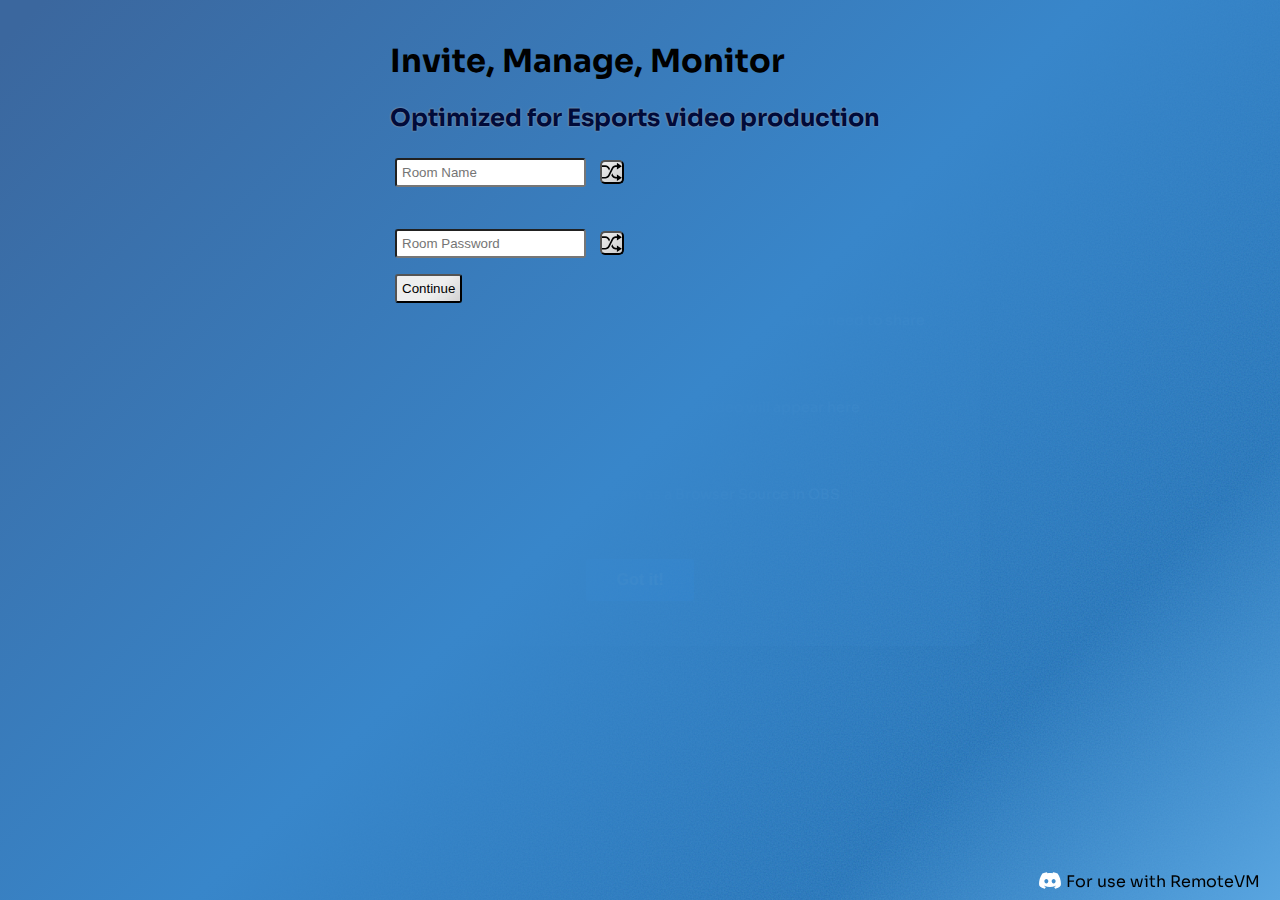
<file: index.html>
<html>
<head>
	<title>Cam.RemoteVm.ir</title>
	<meta name="viewport" content="width=device-width, initial-scale=1.0, maximum-scale=1.0, user-scalable=no" />
	<meta content="text/html;charset=utf-8" http-equiv="Content-Type" />
	<link rel="stylesheet" href="./versus.css" >
	<link rel="shortcut icon" href="data:image/x-icon;," type="image/x-icon" />
	<link rel="icon" type="image/png" sizes="32x32" href="./media/favicon-32x32.png" />
	<link rel="icon" type="image/png" sizes="16x16" href="./media/favicon-16x16.png" />
	<link rel="icon" href="./media/favicon.ico" />
	<link rel="preconnect" href="https://fonts.googleapis.com">
	<link rel="preconnect" href="https://fonts.gstatic.com" crossorigin>
	<link href="https://fonts.googleapis.com/css2?family=Sora:wght@200;400;700&display=swap" rel="stylesheet">
</head>
<body>
	<div id="container">
		<header style="align-items: center;display:flex;">
			<span style="margin-right: 17px;">
				<div class="roomname" id="roomtitle">ROOMNAME HERE</div>
				<div><div id="streamsConnected">0</div> connections</div>
			</span>
			<span>
				<span><button class="menuButtons" onclick="copyFunction(this.value, event);" id="inviteLink" value="test"><img src="data:image/svg+xml,%0A%3Csvg xmlns='http://www.w3.org/2000/svg' viewBox='0 0 32 32'%3E%3Cpath d='M 15 3 C 13.742188 3 12.847656 3.890625 12.40625 5 L 5 5 L 5 28 L 13 28 L 13 30 L 27 30 L 27 14 L 25 14 L 25 5 L 17.59375 5 C 17.152344 3.890625 16.257813 3 15 3 Z M 15 5 C 15.554688 5 16 5.445313 16 6 L 16 7 L 19 7 L 19 9 L 11 9 L 11 7 L 14 7 L 14 6 C 14 5.445313 14.445313 5 15 5 Z M 7 7 L 9 7 L 9 11 L 21 11 L 21 7 L 23 7 L 23 14 L 13 14 L 13 26 L 7 26 Z M 15 16 L 25 16 L 25 28 L 15 28 Z'/%3E%3C/svg%3E" class="icon"> Copy Invite Link</button></span>
				<span><button class="hidden menuButtons" onclick="copyFunction(password, event);"  id="passwordCopy">Copy Password 📋</button></span>
				<span><button class=" menuButtons" onclick="getStreamModal();">Add a Stream Manually</button></span>
				
			</span>
		</header>
		<div id="mainContainer">
			<div id="onboardingMessage" class="onboarding-container">
				<div class="onboarding-content">
					<h2>Welcome to cam.RemoteVm.ir!</h2>
					<p>cam.remotevm helps you manage esports streams with RemoteVM</p>
					<br>
					<div class="onboarding-steps">
						<div class="step-item">
							<span class="step-number">1</span>
							<div class="step-text">
								<strong>Share the invite link</strong>
								<p>Click "Copy Invite Link" above and send it to participants who need to share their screen</p>
							</div>
						</div>
						<div class="step-item">
							<span class="step-number">2</span>
							<div class="step-text">
								<strong>Participants join</strong>
								<p>When they join and share their screen, their video will appear here automatically</p>
							</div>
						</div>
						<div class="step-item">
							<span class="step-number">3</span>
							<div class="step-text">
								<strong>Add to OBS</strong>
								<p>Use the "View Link" for each stream as a Browser Source in OBS</p>
							</div>
						</div>
					</div>
					<br>
					<button onclick="dismissOnboarding();" class="dismiss-button">Got it!</button>
				</div>
			</div>
		</div>
		<div id="iframeContainer">
			<div id='canvas' class="hidden">
			</div>
			<div id='sceneSettings' class="hidden2">
				<h2>General Settings</h2>
				<h4>Aspect Ratio</h4>
				<input type="checkbox" class="aspectbutton" onchange="changeAspectRatio(16/9.0, this);">16:9
				<input type="checkbox" class="aspectbutton" onchange="changeAspectRatio(9.0/16, this);">9:16
				<input type="checkbox" class="aspectbutton" onchange="changeAspectRatio(1.0, this);">1:1
				<br /><small><i>This just impacts the aspect ratio of the local preview.</i></small><br />
				
				<h4>Export settings</h4>
				<button onclick="exportSession();">Export all scenes and settings to disk</button><br />
				<h4>Import settings</h4>
				Import scenes and settings from local file:<br /><input type="file" accept=".json" onchange="importSession(event);"/><br /><br />
				<button onclick="modal.style.display = 'none';">Close Settings</button>
			</div>
			<div id='roomSettings' class="hidden2">
				<h2>Room Setup</h2>
				
				<br /><br />
				<button onclick="showSettings();">Close</button>
			</div>
			<div id='inviteOptions' class="hidden">
				<h2>Invite options</h2>
				<h4>Your room name is:  <b class="roomname">ROOMNAME</b></h4>
				<h3>Create new invite</h3>
				<a class="inviteLink" target="_blank">Invite Link</a><i class="inviteLink"></i><br />
				
				<input type="checkbox" /><label>Prompt user for a display name?</label><br />
				<input type="checkbox" /><label>Guest can see other guests? (higher CPU for guest)</label><br />
				<input type="checkbox" /><label>Guest will join muted? (director can remotely unmute)</label><br />
				<i>You can manually customize the invite link further; see the documentation at <a href="about.remotevm.ir" target="_blank">docs.R.V.M</a></i>
				<br /><br />
				<button onclick="modal.style.display = 'none';">Close</button>
			</div>
			<div id='manualStream' class="hidden">
				<h2>Add a stream manually</h2>
				<h4>Your room password must match the password of the stream being requested</h4>
				<label>Enter the stream ID:</label><br /><input type="text" autocorrect="off"  autocapitalize="off" data-id="manualStreamID" /><button onclick="requestStreamManually();" />Add stream</button><br /><br />
				<button onclick="modal.style.display = 'none';">Close</button>
			</div>
			
		</div>
		<div id="chatModuleButton" class="hidden" onclick="toggleChat();" style="user-select: none;position: absolute;top: 10px;right: 10px;cursor: pointer;" title="Show the chat window">💬</div>
		<div id="chatModule" class="hidden">
			<div style="float: right;cursor: pointer;user-select: none;" onclick="toggleChat();" title="Hide the chat window">x</div>
			<div id="chatBody" class="message"> 
				<div class="inMessage" data-translate='welcome-to-vdo-ninja-chat'>
					Welcome to cam.RemoteVm.ir! You can send text messages directly to connected peers from here.
				</div>
			</div>
			<div id="chatSendBar">
				<input id="chatInput" placeholder="Enter chat message to send here" onkeypress="EnterButtonChat(event)" />
				<button onclick="sendChatMessage()" id='send-chat'>Send</button>
			</div>
		</div>
			
	</div>
	<div id="welcomeWindow">
		<div class="center-content">
			<div class="title"><h1 class="main-heading">Invite, Manage, Monitor</h1><h2>Optimized for Esports video production</h2></div>
			
			<div id="lastSavedRoom" class="hidden">
				<br /><br />
				<label for="savedroomname">
					<input name="savedroomname"  autocapitalize="off" autocorrect="off"  id="savedroomname" type="text" disabled placeholder="Room Name" /></label>
				<label for="savedroompassword" id="savedpasswordlabel"><br />
					<input name="savedroompassword"  autocapitalize="off" autocorrect="off"  id="savedroompassword" disabled type="password" placeholder="Room Password"/></label>
				<button onclick="startLastRoom();">Restore last room</button>
				<br>
				<br>
			</div>
			
			<label for="roomname"><input  autocapitalize="off" autocorrect="off"  name="roomname" id="roomname" type="text" placeholder="Room Name" /></label>
			<font class="tooltip">
				<button onclick="randomRoomName();" class="randomPassword"></button><span class="tooltiptext">Generate a random room name</span>
			</font>
			<br />
			<label for="roompassword"><input name="roompassword"  autocapitalize="off" autocorrect="off"  id="roompassword" type="text" placeholder="Room Password"/></label>
			<font class="tooltip">
				<button onclick="randomPassword();" class="randomPassword"></button><span class="tooltiptext">Generate a random password</span>
			</font>
			<br />
			<button onclick="startRoom();">Continue</button>
			
			<br /><br />
			<div class="footer">
				<div>
					<a href="https://live.remotevm.ir" class="discord" target="_blank"></a>
				</div>
				<div style="cursor:pointer;" onclick="window.open('https://live.remotevm.ir);">For use with RemoteVM</div>
			</div>
		</div>
	</div>
	<div id="modal" class="modal">
	  <div class="modal-content">
		<span class="close-btn">&times;</span>
		<div id="modal-content">
			<p>this is the text inside the modal</p>
		</div>
	  </div>
	</div>
	<div id="messagePopup" class="popup-message"></div>
	<div id="graphTemplate" class="container hidden fadein">
		<span class="video" data-action-type="video-container">
			<span class="videoLabel"></span>
		</span>
		<div class='right-side'>
			<span class="streamTitle">
				<button data-sololink="false" title="Copy the view link for this video to your clipboard" onclick="copyFunction(this.dataset.sololink, event);"><img src="data:image/svg+xml,%0A%3Csvg xmlns='http://www.w3.org/2000/svg' viewBox='0 0 32 32'%3E%3Cpath d='M 15 3 C 13.742188 3 12.847656 3.890625 12.40625 5 L 5 5 L 5 28 L 13 28 L 13 30 L 27 30 L 27 14 L 25 14 L 25 5 L 17.59375 5 C 17.152344 3.890625 16.257813 3 15 3 Z M 15 5 C 15.554688 5 16 5.445313 16 6 L 16 7 L 19 7 L 19 9 L 11 9 L 11 7 L 14 7 L 14 6 C 14 5.445313 14.445313 5 15 5 Z M 7 7 L 9 7 L 9 11 L 21 11 L 21 7 L 23 7 L 23 14 L 13 14 L 13 26 L 7 26 Z M 15 16 L 25 16 L 25 28 L 15 28 Z'/%3E%3C/svg%3E" class='icon'> View Link</button>
			</span>
			<span id="tabs">
			</span>
			<span class="graphSection" data-action-type="stats-graphs-bitrate" data-value="0">
				<span class="hidden" data-message="true" data-no-scenes="true"></span>
			</span>
			<span class="graphSection" data-action-type="stats-graphs-details" data-value="0">
				<span class="hidden" data-no-scenes="true"></span>
				<span class="stats-container unselected" data-action-type="stats-graphs-details-container">
					<span class="stats-sub-container" data-scene-name="true">scene</span>
					<span class="stats-sub-container clickable" data-bitrate="true">bitrate (kbps)</span>
					<div class="dropdown hidden bitrate-dropdown" title="Select a bitrate for this remote output">
						<button data-bitrate-option="1000">1000-kbps</button>
						<button data-bitrate-option="2000">2000-kbps</button>
						<button data-bitrate-option="5000">5000-kbps</button>
						<button data-bitrate-option="10000">10,000-kbps</button>
						<button data-bitrate-option="20000">20,000-kbps</button>
						<button data-bitrate-option="custom">custom</button>
					</div>
					<span class="stats-sub-container clickable" data-resolution="true">resolution</span>
					<div class="dropdown hidden resolution-dropdown" title="Select a resolution for this remote output">
						<button data-res-option="360">360p</button>
						<button data-res-option="720">720p</button>
						<button data-res-option="1080">1080p</button>
						<button data-res-option="custom">custom</button>
					</div>
					<span class="stats-sub-container" style="display:none; word-break: break-all;" data-video-codec="true">video codec</span>
					<div class="dropdown hidden bitrate-codec">
					</div>
				</span>
			</span>
		
		</div>
	</div>
	<span class="tab hidden" id="tabTemplate" data-action-type="tab-section"></span>
	<script>
	
	function allowDrop(ev) {
		ev.preventDefault();
	}
	
	(function(w) {
		w.URLSearchParams = w.URLSearchParams || function(searchString) {
			var self = this;
			searchString = searchString.replace("??", "?");
			self.searchString = searchString;
			self.get = function(name) {
				var results = new RegExp('[\?&]' + name + '=([^&#]*)').exec(self.searchString);
				if (results == null) {
					return null;
				} else {
					return decodeURI(results[1]) || 0;
				}
			};
		};

	})(window);
	
	function warnlog(msg){
		console.warn(msg);
	}
	function errorlog(msg){
		console.error(msg);
	}
	function log(msg){
		console.log(msg);
	}
	
	function toggleChat(){
		document.getElementById("chatModule").classList.toggle("fadeout");
		document.getElementById("chatModuleButton").classList.toggle("hidden");
		if (document.getElementById("chatModule").classList.contains("fadeout")){
			document.documentElement.style.setProperty('--chat-width', "0px");
		} else {
			document.documentElement.style.setProperty('--chat-width', "450px");
		}
	}
	
	function dismissOnboarding(){
		document.getElementById("onboardingMessage").style.display = "none";
	}
	
	function checkOnboarding(){
		// Hide onboarding if there are any video connections
		if (streamIDs.length > 0){
			dismissOnboarding();
		}
	}
	
	function sanitizeRoomName(roomid) {
		if (!roomid){
			return false;
		}
		roomid = roomid.trim();
		if (roomid === "") {
			return false;
		} else if (!roomid) {
			return false;
		} else if (roomid=="test") {
			return false;
		}
		var roomid = roomid.replace(/[\W]+/g, "_");
		if (roomid.length > 50) {
			roomid = roomid.substring(0, 50);
		}
		return roomid;
	}
	
	function copyFunction(copyText, evt = false) {
		if (evt){
			if ("buttons" in evt) {
				if (evt.buttons !== 0){return;}
			} else if ("which" in evt){
				if (evt.which !== 0){return;}
			}
			popupMessage(evt);
			evt.preventDefault();
			evt.stopPropagation();
		}

		try {
			copyText.select();
			copyText.setSelectionRange(0, 99999);
			document.execCommand("copy");
		} catch (e) {
			var dummy = document.createElement('input');
			document.body.appendChild(dummy);
			dummy.value = copyText;
			dummy.select();
			document.execCommand('copy');
			document.body.removeChild(dummy);
		}
		return false;
	}
	
	function getById(id){
		var ele = document.getElementById(id);
		if (!ele){
			console.warn(id+" not found.");
			return document.createElement("span");
		} else {
			return ele;
		}
	}
	
	var generateHash = function (str, length=false){
		var buffer = new TextEncoder("utf-8").encode(str);
		return crypto.subtle.digest("SHA-256", buffer).then(
			function (hash) {
				hash = new Uint8Array(hash);
				if (length){
					hash = hash.slice(0, parseInt(parseInt(length)/2));
				}
				hash = toHexString(hash);
				return hash;
			}
		);
	};
	
	function toHexString(byteArray){
		return Array.prototype.map.call(byteArray, function(byte){
			return ('0' + (byte & 0xFF).toString(16)).slice(-2);
		}).join('');
	}
	
	
	function popupMessage(e, message = "Copied to Clipboard") { // right click menu

		var posx = 0;
		var posy = 0;

		if (!e) var e = window.event;

		if (e.pageX || e.pageY) {
			posx = e.pageX;
			posy = e.pageY;
		} else if (e.clientX || e.clientY) {
			posx = e.clientX + document.body.scrollLeft + document.documentElement.scrollLeft;
			posy = e.clientY + document.body.scrollTop + document.documentElement.scrollTop;
		}

		posx += 10;


		var menu = getById("messagePopup");
		menu.innerHTML = "<center>" + message + "</center>";
		var menuState = 0;
		var menuWidth;
		var menuHeight;
		var menuPosition;
		var menuPositionX;
		var menuPositionY;

		var windowWidth;
		var windowHeight;

		if (menuState !== 1) {
			menuState = 1;
			menu.classList.add("context-menu--active");
		}

		menuWidth = menu.offsetWidth + 4;
		menuHeight = menu.offsetHeight + 4;

		windowWidth = window.innerWidth;
		windowHeight = window.innerHeight;

		if ((windowWidth - posx) < menuWidth) {
			menu.style.left = windowWidth - menuWidth + "px";
		} else {
			menu.style.left = posx + "px";
		}

		if ((windowHeight - posy) < menuHeight) {
			menu.style.top = windowHeight - menuHeight + "px";
		} else {
			menu.style.top = posy + "px";
		}

		function toggleMenuOff() {
			if (menuState !== 0) {
				menuState = 0;
				menu.classList.remove("context-menu--active");
			}
		}
		menu.classList.remove("fadeout");
		
		setTimeout(function() {
			menu.classList.add("fadeout");
		}, 500);
		
		setTimeout(function() {
			toggleMenuOff();
		}, 1500);
	}

	var urlEdited = window.location.search.replace(/\?\?/g, "?");
	urlEdited = urlEdited.replace(/\?/g, "&");
	urlEdited = urlEdited.replace(/\&/, "?");

	if (urlEdited !== window.location.search){
		warnlog(window.location.search + " changed to " + urlEdited);
		window.history.pushState({path: urlEdited.toString()}, '', urlEdited.toString());
	}
	var urlParams = new URLSearchParams(urlEdited);
	
	
	
	var viewList = false;
	if (urlParams.has("view") || urlParams.has("v")){
		viewList = urlParams.get("view") || urlParams.get("v") || false;
	}
	if (viewList){
		viewList = viewList.split(",");
	}
	
	var password = false;
	if (urlParams.has("password") || urlParams.has("pw") || urlParams.has("p")){
		password = urlParams.get("password") || urlParams.get("pw") || urlParams.get("p") || false;
		if (password===false){
			password = prompt("Please enter a password") || false;
		}
	}
	
	var additional = "";
	var hash = "";
	if (password){
		password = password.trim();
		password = encodeURIComponent(password);
		additional = "&password="+password;
	}
	
	
	
	var iframe = null;
	
	var aspectRatio = 16/9.0;
	document.documentElement.style.setProperty('--aspect-ratio', aspectRatio);
	
	var roomname = false;
	if (urlParams.has("room") || urlParams.has("dir") || urlParams.has("director") || urlParams.has("r")){
		roomname = urlParams.get("room") || urlParams.get("dir") || urlParams.get("director") || urlParams.get("r");;
		roomname = sanitizeRoomName(roomname);
	}
	var savedLastRoom = getStorage("savedRoom");
	
	if (savedLastRoom){
		if ("roomname" in savedLastRoom && savedLastRoom.roomname!==false){
			document.getElementById("savedroomname").value = savedLastRoom.roomname;
			document.getElementById("lastSavedRoom").classList.remove("hidden");
			if ("roompassword" in savedLastRoom && savedLastRoom.roompassword!==false){
				document.getElementById("savedpasswordlabel").classList.remove("hidden");
				document.getElementById("savedroompassword").value = savedLastRoom.roompassword;
			} else {
				document.getElementById("savedpasswordlabel").classList.add("hidden");
			}
		} 
	}
	function randomPassword(){
		document.getElementById("roompassword").value = generateString(8);
	}
	function randomRoomName(){
		document.getElementById("roomname").value = generateString(6, false);
	}
	
	function startLastRoom(){
		document.getElementById("roomname").value = document.getElementById("savedroomname").value;
		document.getElementById("roompassword").type = "password";
		document.getElementById("roompassword").value = document.getElementById("savedroompassword").value;
		
		if (!viewList){
			viewList = [];
		}
		if (savedLastRoom.viewlist){
			for (var i = 0;i<savedLastRoom.viewlist.length;i++){
				if (viewList.includes(savedLastRoom.viewlist[i])){continue;}
				viewList.push(savedLastRoom.viewlist[i]);
			}
		}
		viewList = viewList.slice(0,40); // I don't want to slam the server; 40 is already a lot
		startRoom();
	}
	
	function startRoom(){
		var pid = document.getElementById("roompassword").value.trim();
		if (pid){
			password = pid;
			password = password.trim();
			password = encodeURIComponent(password);
		}
	
		var rid = document.getElementById("roomname").value.trim();
		if (rid == "test"){
			alert("Please enter a unique room name");
		}
		rid = sanitizeRoomName(rid);
		
		if (!rid){
			rid = generateString(10);
		}
		if (rid){
			if (this){
				this.disabled = true;
				this.onclick = null;
			}
			roomname = rid;
			loadIframe();
			document.getElementById("welcomeWindow").classList.add("fadeout");
			setTimeout(function(){
				document.getElementById("welcomeWindow").classList.add("hidden");
			},500);
			
			document.querySelectorAll(".roomname").forEach(ele=>{
				ele.innerHTML = roomname;
			});
			if (password){
				document.querySelectorAll("#passwordCopy").forEach(ele=>{
					ele.classList.remove("hidden");
				});
			}
			
		} else {
			document.getElementById("roomname").classList.remove("shake");
			setTimeout(function(){document.getElementById("roomname").classList.add("shake");},10);
		}
	}
	
	function errorlog(e,a=null,b=null){
		console.error(e);
	}
	var streamInfo = {};
	var streamIDs = [];
	var slotsNeeded = 1;
	var lastLayout = false;
	var media = {};
	media.tracks = {};
	media.streams = {};

	var colors = [
		"#00AAAA",
		"#FF0000",
		"#0000FF",
		"#AA00AA",
		"#00FF00",
		"#AAAA00",
		"#AACC44",
		"#CCAA44",
		"#CC44AA",
		"#44AACC"
	];
	
	var savedSession = getStorage("savedSession");
	if (savedSession){
		savedSession = JSON.parse(savedSession);
	} else {
		savedSession = {};
	}
	
	
	document.body.addEventListener("click",function(event){
		if (event.target.classList.contains("clickable")){
			return;
		}
		if (event.target.classList.contains("dropdown")){
			return;
		}
		if (event.target.tagName == "BUTTON"){
			return;
		}
		
		document.querySelectorAll(".dropdown").forEach(ele=>{
			ele.classList.add("hidden");
		})
	});
	
	var pathname = window.location.pathname.split('/');
	pathname.pop();
	pathname = pathname.join("/");
	
	function exportSession() {
		var content = JSON.stringify(savedSession);
		var fileName = roomname + ".json";
		var a = document.createElement("a");
		var file = new Blob([content], {type: 'text/plain'});
		a.href = URL.createObjectURL(file);
		a.download = fileName;
		a.click();
	}
	
	function importSession(event){
		
		var reader = new FileReader();
		reader.onload = function(event){
			try {
				var obj = JSON.parse(event.target.result);
			} catch(e){
				alert("File is not a valid JSON file");
				return;
			}
		};
		reader.readAsText(event.target.files[0]);
	 
	}
	
	var getChromeVersion = navigator.userAgent.match(/Chrom(e|ium)\/([0-9]+)\./);
	getChromeVersion = getChromeVersion ? parseInt(getChromeVersion[2], 10) : false;
	if (!getChromeVersion || getChromeVersion<100){
		alert("Notice: A recent version of Chrome or chromium-based browser is required to use this app");
	}
	
	
	function generateString(LLL = 7, usewords=true){
		var text = "";
		var words = ["the","of","to","and","a","in","is","it","you","that","he","was","for","on","are","with","as","I","his","they","be","at","one","have","this","from","or","had","by","word","but","what","some","we","can","out","other","were","all","there","when","up","use","your","how","said","an","each","she","which","do","their","time","if","will","way","about","many","then","them","write","would","like","so","these","her","long","make","thing","see","him","two","has","look","more","day","could","go","come","did","number","sound","no","most","people","my","over","know","water","than","call","first","who","may","down","side","been","now","find","any","new","work","part","take","get","place","made","live","where","after","back","little","only","round","man","year","came","show","every","good","me","give","our","under","name","very","through","just","form","sentence","great","think","say","help","low","line","differ","turn","cause","much","mean","before","move","right","boy","old","too","same","tell","does","set","three","want","air","well","also","play","small","end","put","home","read","hand","port","large","spell","add","even","land","here","must","big","high","such","follow","act","why","ask","men","change","went","light","kind","off","need","house","picture","try","us","again","animal","point","mother","world","near","build","self","earth","father","head","stand","own","page","should","country","found","answer","school","grow","study","still","learn","plant","cover","food","sun","four","between","state","keep","eye","never","last","let","thought","city","tree","cross","farm","hard","start","might","story","saw","far","sea","draw","left","late","run","don't","while","press","close","night","real","life","few","north","open","seem","together","next","white","children","begin","got","walk","example","ease","paper","group","always","music","those","both","mark","often","letter","until","mile","river","car","feet","care","second","book","carry","took","science","eat","room","friend","began","idea","fish","mountain","stop","once","base","hear","horse","cut","sure","watch","color","face","wood","main","enough","plain","girl","usual","young","ready","above","ever","red","list","though","feel","talk","bird","soon","body","dog","family","direct","pose","leave","song","measure","door","product","black","short","numeral","class","wind","question","happen","complete","ship","area","half","rock","order","fire","south","problem","piece","told","knew","pass","since","top","whole","king","space","heard","best","hour","better","true .","during","hundred","five","remember","step","early","hold","west","ground","interest","reach","fast","verb","sing","listen","six","table","travel","less","morning","ten","simple","several","vowel","toward","war","lay","against","pattern","slow","center","love","person","money","serve","appear","road","map","rain","rule","govern","pull","cold","notice","voice","unit","power","town","fine","certain","fly","fall","lead","cry","dark","machine","note","wait","plan","figure","star","box","noun","field","rest","correct","able","pound","done","beauty","drive","stood","contain","front","teach","week","final","gave","green","oh","quick","develop","ocean","warm","free","minute","strong","special","mind","behind","clear","tail","produce","fact","street","inch","multiply","nothing","course","stay","wheel","full","force","blue","object","decide","surface","deep","moon","island","foot","system","busy","test","record","boat","common","gold","possible","plane","stead","dry","wonder","laugh","thousand","ago","ran","check","game","shape","equate","hot","miss","brought","heat","snow","tire","bring","yes","distant","fill","east","paint","language","among","grand","ball","yet","wave","drop","heart","am","present","heavy","dance","engine","position","arm","wide","sail","material","size","vary","settle","speak","weight","general","ice","matter","circle","pair","include","divide","syllable","felt","perhaps","pick","sudden","count","square","reason","length","represent","art","subject","region","energy","hunt","probable","bed","brother","egg","ride","cell","believe","fraction","forest","sit","race","window","store","summer","train","sleep","prove","lone","leg","exercise","wall","catch","mount","wish","sky","board","joy","winter","sat","written","wild","instrument","kept","glass","grass","cow","job","edge","sign","visit","past","soft","fun","bright","gas","weather","month","million","bear","finish","happy","hope","flower","clothe","strange","gone","jump","baby","eight","village","meet","root","buy","raise","solve","metal","whether","push","seven","paragraph","third","shall","held","hair","describe","cook","floor","either","result","burn","hill","safe","cat","century","consider","type","law","bit","coast","copy","phrase","silent","tall","sand","soil","roll","temperature","finger","industry","value","fight","lie","beat","excite","natural","view","sense","ear","else","quite","broke","case","middle","kill","son","lake","moment","scale","loud","spring","observe","child","straight","consonant","nation","dictionary","milk","speed","method","organ","pay","age","section","dress","cloud","surprise","quiet","stone","tiny","climb","cool","design","poor","lot","experiment","bottom","key","iron","single","stick","flat","twenty","skin","smile","crease","hole","trade","melody","trip","office","receive","row","mouth","exact","symbol","die","least","trouble","shout","except","wrote","seed","tone","join","suggest","clean","break","lady","yard","rise","bad","blow","oil","blood","touch","grew","cent","mix","team","wire","cost","lost","brown","wear","garden","equal","sent","choose","fell","fit","flow","fair","bank","collect","save","control","decimal","gentle","woman","captain","practice","separate","difficult","doctor","please","protect","noon","whose","locate","ring","character","insect","caught","period","indicate","radio","spoke","atom","human","history","effect","electric","expect","crop","modern","element","hit","student","corner","party","supply","bone","rail","imagine","provide","agree","thus","capital","won't","chair","danger","fruit","rich","thick","soldier","process","operate","guess","necessary","sharp","wing","create","neighbor","wash","bat","rather","crowd","corn","compare","poem","string","bell","depend","meat","rub","tube","famous","dollar","stream","fear","sight","thin","triangle","planet","hurry","chief","colony","clock","mine","tie","enter","major","fresh","search","send","yellow","gun","allow","print","dead","spot","desert","suit","current","lift","rose","continue","block","chart","hat","sell","success","company","subtract","event","particular","deal","swim","term","opposite","wife","shoe","shoulder","spread","arrange","camp","invent","cotton","born","determine","quart","nine","truck","noise","level","chance","gather","shop","stretch","throw","shine","property","column","molecule","select","wrong","gray","repeat","require","broad","prepare","salt","nose","plural","anger","claim","continent","oxygen","sugar","death","pretty","skill","women","season","solution","magnet","silver","thank","branch","match","suffix","especially","fig","afraid","huge","sister","steel","discuss","forward","similar","guide","experience","score","apple","bought","led","pitch","coat","mass","card","band","rope","slip","win","dream","evening","condition","feed","tool","total","basic","smell","valley","nor","double","seat","arrive","master","track","parent","shore","division","sheet","substance","favor","connect","post","spend","chord","fat","glad","original","share","station","dad","bread","charge","proper","bar","offer","segment","slave","duck","instant","market","degree","populate","chick","dear","enemy","reply","drink","occur","support","speech","nature","range","steam","motion","path","liquid","log","meant","quotient","teeth","shell","neck"];
		
		if (usewords){
			for (var i=0;i<2;i++){
				try{
					var rndint = parseInt(Math.random()*1000);
					text += words[rndint];
				} catch(e){}
			}
		}
		var possible = "ABCDEFGHJKLMNPQRSTUVWXYZabcdefghijkmnpqrstuvwxyz23456789";
		text += possible.charAt(Math.floor(Math.random() * possible.length));
		while (text.length<LLL){
			text += possible.charAt(Math.floor(Math.random() * possible.length));
		}
		try{
			text = text.replaceAll('AD', 'vDAv'); // avoiding adblockers
			text = text.replaceAll('Ad', 'vdAv');
			text = text.replaceAll('ad', 'vdav');
			text = text.replaceAll('aD', 'vDav');
		} catch(e){errorlog(e);}
		
		return text;
	};
	
	function hotkeyCheck(event){
		var value = parseInt(event.key);
		if (value == event.key){
			log(value);
		}
	}
	
	async function loadIframe(){

		roomname = sanitizeRoomName(roomname);
	
		iframe = document.createElement("iframe");
		var iframeContainer = document.getElementById("iframeContainer");
		
		
		if (!roomname){
			roomname = generateString(10);
		}
		
		additional = "";
		if (password){
			additional = "&password="+password;
			
			hash = await new Promise((resolve, reject) => {
				generateHash(password + "vdo.ninja", 4).then(function(hashResult) { 
					resolve(hashResult);
				});
			});
			
			hash = "&hash="+hash;
		}
		
		if (urlParams.has("vdo")){ // different origin
			var iframesrc = "https://live.remotevm.ir/?debug&salt=vdo.ninja&speakermuted&sendframes&scene&room="+roomname+additional+"&manual&bitrate=300&viewheight=180&viewwidth=320&cleanoutput&label=Stream_Monitor";
			iframe.allow = "autoplay;camera;microphone;fullscreen;picture-in-picture;display-capture;";
		} else { // compatible same origin (header policy set)
			var iframesrc = "live.remotevm.ir/?salt=vdo.ninja&speakermuted&sendframes&scene&room="+roomname+additional+"&manual&bitrate=300&viewheight=180&viewwidth=320&cleanoutput&label=Stream_Monitor";
			iframe.allow = "cross-origin-isolated;autoplay;camera;microphone;fullscreen;picture-in-picture;display-capture;";
		}
		// note: it's possible to set the width/height dyanmically via the IFRAME API also now. just call on video track load.
		
		getById("inviteLink").value = "https://live.remotevm.ir/?room="+roomname+hash+"&remote&label&quality&maxbandwidth&view&proaudio";

		
		if (roomname!==false){
			setStorage("savedRoom", {roomname:roomname,roompassword:password,viewlist:viewList}, 9999);
		}
		
		document.title = "Stats for "+roomname;
		
		document.querySelectorAll(".roomname").forEach(ele=>{
			ele.innerHTML = roomname;
		});
		
		iframe.src = iframesrc;
		
		iframe.onload = function(){
			//
		};
		
		iframeContainer.appendChild(iframe);
		
		
		iframe.contentWindow.addEventListener("keydown", hotkeyCheck);
		document.addEventListener("keydown", hotkeyCheck);
		document.getElementById("chatModule").classList.remove("hidden");
		////////////  LISTEN FOR EVENTS

		var eventMethod = window.addEventListener ? "addEventListener" : "attachEvent";
		var eventer = window[eventMethod];
		var messageEvent = eventMethod === "attachEvent" ? "onmessage" : "message";
		var messageList = [];
		
		/// If you have a routing system setup, you could have just one global listener for all iframes instead.
		
		eventer(messageEvent, function (e) {
			if (e.source != iframe.contentWindow) return;
			
			if (e.data.frame){ 
			
				if (!media.tracks[e.data.trackID]) {
					media.tracks[e.data.trackID] = {};
					
					try {
						if (typeof e.data.frame !== "string"){
							media.tracks[e.data.trackID].generator = new MediaStreamTrackGenerator({kind: e.data.kind});
							media.tracks[e.data.trackID].stream = new MediaStream([media.tracks[e.data.trackID].generator]);
							media.tracks[e.data.trackID].frameWriter = media.tracks[e.data.trackID].generator.writable.getWriter();
						} else {
							media.tracks[e.data.trackID].canvas = document.createElement('canvas');
							media.tracks[e.data.trackID].ctx = media.tracks[e.data.trackID].canvas.getContext('2d', { willReadFrequently: true });
							media.tracks[e.data.trackID].stream = media.tracks[e.data.trackID].canvas.captureStream(30);
						}
					} catch(err) {
						console.error(err);
						media.tracks[e.data.trackID].canvas = document.createElement('canvas');
						media.tracks[e.data.trackID].ctx = media.tracks[e.data.trackID].canvas.getContext('2d', { willReadFrequently: true });
						media.tracks[e.data.trackID].stream = media.tracks[e.data.trackID].canvas.captureStream(30);
					}
					
					if (media.tracks[e.data.trackID].frameWriter) {
						media.tracks[e.data.trackID].frameWriter.write(e.data.frame);
					} else if (media.tracks[e.data.trackID].canvas) {
						const img = new Image();
						img.onload = () => {
							media.tracks[e.data.trackID].canvas.width = img.width;
							media.tracks[e.data.trackID].canvas.height = img.height;
							media.tracks[e.data.trackID].ctx.drawImage(img, 0, 0);
							img.remove();
						};
						img.src = e.data.frame;
					}

					if (!media.streams[e.data.streamID]) {
						media.streams[e.data.streamID] = document.createElement("video");
						media.streams[e.data.streamID].id = "video_"+e.data.streamID;
						media.streams[e.data.streamID].muted = true;
						media.streams[e.data.streamID].autoplay = true;
						media.streams[e.data.streamID].controls = true;
						media.streams[e.data.streamID].srcObject = media.tracks[e.data.trackID].stream;
						iframeContainer.appendChild(media.streams[e.data.streamID]);
					} else {
						if (e.data.kind == "video") {
							media.streams[e.data.streamID].srcObject.getVideoTracks().forEach(trk => {
								media.streams[e.data.streamID].srcObject.removeTrack(trk);
							});
						} else if (e.data.kind == "audio") {
							media.streams[e.data.streamID].srcObject.getAudioTracks().forEach(trk => {
								media.streams[e.data.streamID].srcObject.removeTrack(trk);
							});
						}
						media.tracks[e.data.trackID].stream.getTracks().forEach(trk => {
							media.streams[e.data.streamID].srcObject.addTrack(trk);
						});
					}
				} else {
					if (media.tracks[e.data.trackID].frameWriter) {
						media.tracks[e.data.trackID].frameWriter.write(e.data.frame);
					} else if (media.tracks[e.data.trackID].canvas) {
						const img = new Image();
						img.onload = () => {
							media.tracks[e.data.trackID].canvas.width = img.width;
							media.tracks[e.data.trackID].canvas.height = img.height;
							media.tracks[e.data.trackID].ctx.drawImage(img, 0, 0);
							img.remove();
						};
						img.src = e.data.frame;
					}
				}
			} // end of video/audio capture
			
			if (e.data.action){
				if (e.data.action === "remote-label-changed"){
					if (e.data.UUID && ("value" in e.data)){
						if (!streamInfo[e.data.UUID]){
							streamInfo[e.data.UUID] = {};
						}
						streamInfo[e.data.UUID].label = e.data.value;
						updateLabels();
					}
				} else if (e.data.action === "view-connection"){
					if (e.data.value){ // connected
						if (e.data.streamID){
							if (streamIDs.includes(e.data.streamID)){
								updateStreams();
								return;
							}
							streamIDs.push(e.data.streamID);
							updateStreams();
						}
					} else { // disconnected
						try {
							getById("container_"+e.data.UUID).remove();
						} catch(e){console.error(e);}
					}
				} else if (e.data.action == "requested-stream"){
					if (streamIDs.includes(e.data.value)){return;}
					streamIDs.push(e.data.value);
				} else if (e.data.action == "joined-room-complete"){
					setTimeout(function(){
						if (viewList){
							for (var i =0;i<viewList.length;i++){
								if (streamIDs.includes(viewList[i])){continue;}
								iframe.contentWindow.postMessage({ requestStream: viewList[i] }, "*");  // request streams that are manually requested; not already in the room
							}
						}
					},500);
				} else if (e.data.action == "control-box-video-updated"){
					var container = getContainer(e.data.UUID, e.data.streamID);
						
					getById("container_"+e.data.UUID).classList.remove("greyout");
					var video = container.querySelector("#video_"+e.data.streamID);
					
					if (!video && iframe){
						try {
							if (!media.streams[e.data.streamID]){
								media.streams[e.data.streamID] = document.createElement("video");
								media.streams[e.data.streamID].id = "video_"+e.data.streamID;
								media.streams[e.data.streamID].muted = true;
								media.streams[e.data.streamID].autoplay = true;
								media.streams[e.data.streamID].srcObject = new MediaStream();
								media.streams[e.data.streamID].controls = true;
							}
							container.querySelector('[data-action-type="video-container"]').appendChild(media.streams[e.data.streamID]);
						} catch(e){errorlog(e);}
					}
				} else if (e.data.action == "video-element-created"){
					updateStreams(false);
					var container = getContainer(e.data.UUID, e.data.streamID);
					getById("container_"+e.data.UUID).classList.remove("greyout");
					var video = container.querySelector("#video_"+e.data.streamID);
					
					if (!video && iframe){
						try {
							if (!media.streams[e.data.streamID]){
								media.streams[e.data.streamID] = document.createElement("video");
								media.streams[e.data.streamID].id = "video_"+e.data.streamID;
								media.streams[e.data.streamID].muted = true;
								media.streams[e.data.streamID].autoplay = true;
								media.streams[e.data.streamID].srcObject = new MediaStream();
								media.streams[e.data.streamID].controls = true;
							}
							container.querySelector('[data-action-type="video-container"]').appendChild(media.streams[e.data.streamID]);
						} catch(e){errorlog(e);}
					}
				}
			}
			
			if ("gotChat" in e.data){
				messageList.push(e.data.gotChat);
				messageList = messageList.slice(-100);
				updateMessages(e.data.gotChat);
			} else if ("messageList" in e.data){
				messageList = e.data.messageList;
				updateMessages();
			} else if ("remoteStats" in e.data) {
				remoteStats(e.data.remoteStats, e.data.UUID, e.data.streamID)
			} else if ("streamInfo" in e.data){
				streamInfo = e.data.streamInfo;
				updateLabels();
			} 
		});
	}
	
	function getContainer(UUID, streamID){
		var container = document.getElementById("container_" + UUID);
		if (!container){
			container = document.getElementById('graphTemplate').cloneNode(true);
			container.id = "container_"+UUID;
			container.sid = streamID;
			container.UUID = UUID;
			container.classList.remove("hidden");
			document.getElementById("mainContainer").append(container);
			
			container.querySelectorAll(".videoLabel").forEach(ele=>{
				ele.dataset.UUID = UUID;
				ele.dataset.streamID = streamID;
			});
			
			container.sololink = "https://live.remotevm.ir/?solo&room="+roomname+additional+"&bitrate=20000&codec=av1&proaudio&ab=80&vbr&view="+container.sid+"&label=Solo_View"
			container.querySelector("[data-sololink]").dataset.sololink = container.sololink;
		}
		return container;
	}
	
	function updateStreams(full=true){
		document.getElementById("streamsConnected").innerHTML = streamIDs.length;
		checkOnboarding(); // Check if we should hide the onboarding message
		if (iframe){
			if (full){
				iframe.contentWindow.postMessage({ requestStatsContinuous: true, getStreamInfo: true  }, "*"); 
			} else {
				iframe.contentWindow.postMessage({ getStreamInfo: true  }, "*"); 
			}
		}
	}
	
	function updateLabels(){
		document.querySelectorAll(".videolabel").forEach(ele=>{
			if (ele.dataset.UUID && streamInfo[ele.dataset.UUID]){
				var label = streamInfo[ele.dataset.UUID].label || streamInfo[ele.dataset.UUID].streamID || "";
				if (label.length>35){
					label = label.substring(0, 35)+"...";
				}
				ele.innerText = label;
			}
		});
	}
	
	function getColor(value) {
	  var hue = ((value) * 120).toString(10);
	  return ["hsl(", hue, ",100%,50%)"].join("");
	}

	function plotData(info, UUID, uuid) { // type = "bitrate" or "nacks"

		var container = getById("container_" + UUID).querySelector('[data-action-type="stats-graphs-bitrate"]');
		
		if (!container){
			log("container not found");
			return;
		}
		var canvas = getById("container_" + UUID).querySelector('canvas[data-uid="'+uuid+'"]');
		var canvasNew = false
		if (!canvas){
			canvasNew = true;
			canvas = document.createElement("canvas");
			canvas.height = 100;
			canvas.width = 200;
			canvas.className = "unselected canvasStats";
			canvas.history_nacks = [];
			canvas.history_bitrate = [];
			canvas.target = 4000;
			if (info.scene){
				canvas.title = "Scene: "+info.scene+". Red/orange implies packet loss. Y-axis is 0 to 4000-kbps.";
			} else if (info.label){
				canvas.title = "Label: "+info.label+". Red/orange implies packet loss. Y-axis is 0 to 4000-kbps.";
			} else {
				canvas.title = "Red/orange implies packet loss. Y-axis is 0 to 4000-kbps.";
			}
			canvas.dataset.uid = uuid;
			container.appendChild(canvas);
			toggleDisplay(true, getById("container_" + UUID)); 
		}
		
		selfDestructElement(UUID, uuid);
		
		var context = canvas.getContext("2d", { willReadFrequently: true }); 

		var bitrate = 0;
		if ("video_bitrate_kbps" in info){
			bitrate = info.video_bitrate_kbps;
		}
		
		if (isNaN(bitrate)) {
			bitrate = 0;
		}
		
		if (bitrate<0){bitrate = 0;}
		
		var nacks = 0;
		if ("nacks_per_second" in info){
			nacks = info.nacks_per_second;
		}
		if (isNaN(nacks)) {
			nacks = 0;
		}
		if (nacks<0){nacks = 0;}

		var height = context.canvas.height;
		var width = context.canvas.width;
		
		canvas.history_nacks.push(nacks);
		canvas.history_bitrate.push(bitrate);

		canvas.history_nacks = canvas.history_nacks.slice(-1 * canvas.width);
		canvas.history_bitrate = canvas.history_bitrate.slice(-1 * canvas.width);
		
		var maxBitrate = Math.max(...canvas.history_bitrate, (info.available_outgoing_bitrate_kbps || 0));
		
		var target = canvas.target || 4000;
		if (target && (maxBitrate > target)){
			
			canvas.target = maxBitrate*1.5; // set it higher than it needs to be, so it doens't jump around a lot
			var yScale = height / canvas.target;
			context.clearRect(0, 0, width, height);
			var w = 1;
			var x = width - w;
			
			
			for (var i = 0; i<canvas.history_bitrate.length;i++){
				
				var nacks = canvas.history_nacks[i];
				var bitrate = canvas.history_bitrate[i];
				
				var val = (10-nacks)/10;
				if (val>1){val=1;}
				else if (val<0){val=0;}
				var color = getColor(val);
				var y = height - bitrate * yScale;
				context.fillStyle = color;
				context.fillRect(x, y, w, height);
				context.fillStyle = "#DDD5";
				context.fillRect(x, y-2, w, 4);
				
				if (y-5>0){
					context.fillStyle = "#FFF3";
					context.fillRect(x, y+2, w, 1);
				}

				var imageData = context.getImageData(w, 0, x, height);
				context.putImageData(imageData, 0, 0);
				context.clearRect(x, 0, w, height);
			}
			
			for (var tt = 2500; tt<canvas.target;tt+=2500){
				var y = parseInt(height - tt * yScale);
				context.fillStyle = "#0555";
				context.fillRect(0, y, width, 1);
			}
			return;
		}
		//if (info.available_outgoing_bitrate_kbps){
			// limit target, but requires a history
		//}
		var val = (10-nacks)/10;
		if (val>1){val=1;}
		else if (val<0){val=0;}
		var color = getColor(val);

		var yScale = height / target;

		var w = 1;
		var x = width - w;
		var y = height - bitrate * yScale;
		
		context.fillStyle = color;
		context.fillRect(x, y, w, height);
		context.fillStyle = "#DDD5";
		context.fillRect(x, y-2, w, 4);
		
		if (y-5>0){
			context.fillStyle = "#FFF3";
			context.fillRect(x, y+2, w, 1);
		}
		
		context.fillStyle = "#0555";
		if (canvasNew){
			for (var tt = 2500; tt<target;tt+=2500){
				var y = parseInt(height - tt * yScale);
				context.fillRect(0, y, width, 1);
			}
		} else {
			for (var tt = 2500; tt<target;tt+=2500){
				var y = parseInt(height - tt * yScale);
				context.fillRect(x, y, w, 1);
			}
		}
		
		var imageData = context.getImageData(w, 0, x, height);
		context.putImageData(imageData, 0, 0);
		context.clearRect(x, 0, w, height);
	}

	function selfDestructElement(UUID, uid){
		getById("container_" + UUID).querySelectorAll('[data-uid="'+uid+'"]').forEach(ele=>{
		
			ele.classList.remove("greyout");
			clearTimeout(ele.selfFadeout);
			ele.selfFadeout = setTimeout(function(ele){
				ele.classList.add("greyout");
			}, 4000, ele);
			
			clearTimeout(ele.selfDestruct);
			ele.selfDestruct = setTimeout(function(ele){
				try {
					ele.remove();
				} catch(e){console.error(e);}
			}, 10000, ele);
		});
	}
	
	function toggleDisplay(uid, container){
		if (uid===true){
			var ele = container.querySelector('.selected[data-action-type="tab-section"]');
			if (ele && ele.dataset.uid){
				uid = ele.dataset.uid;
			} else {
				uid = null;
			}
		}
		container.querySelectorAll('[data-action-type="tab-section"]').forEach(ele=>{
			if (uid && (uid == ele.dataset.uid)){
				ele.classList.add("selected");
			} else {
				ele.classList.remove("selected");
			}
		});
		container.querySelectorAll('.graphSection > [data-uid]').forEach(ele=>{
			if (uid && (uid == ele.dataset.uid)){
				ele.classList.remove("unselected");
			} else {
				ele.classList.add("unselected");
			}
		});
	}


	var processPool = [];
	var selectedUUID = false;
	
	function remoteStats(data, UUID, streamID){
		
		var container = getContainer(UUID, streamID);
		
		var size = 0;
		for (var key in data) {
			if (data.hasOwnProperty(key)){
				size++;
			}
		}
		
		if (!size){
			toggleDisplay(null, container);
			container.querySelectorAll('[data-no-scenes]').forEach(ele=>{
				ele.classList.remove("hidden"); 
				if (ele.dataset.message){
					ele.innerHTML = "<h3>No viewers active yet</h3>Statistics for this stream will be available once its view or scene link becomes active";
				}
			});
			return;
		}
		
		container.querySelectorAll('[data-no-scenes]').forEach(ele=>{
			ele.classList.add("hidden");
		});
		
		updateLabels();
		
		for (var uuid in data){
			var container2 = container.querySelector('[data-action-type="stats-graphs-details-container"][data-uid="'+uuid+'"]');
			if (!container2){
				container2 = document.querySelector('[data-action-type="stats-graphs-details-container"]').cloneNode(true);
				container2.dataset.uid = uuid;
				container.querySelector('[data-action-type="stats-graphs-details"]').appendChild(container2);
				container2.classList.remove("hidden");
				
				var tab = document.querySelector('#tabTemplate').cloneNode(true);
				tab.dataset.uid = uuid;
				tab.innerText = data[uuid].label || data[uuid].scene || uuid.substring(0, 8);
				tab.classList.remove("hidden");
				tab.id = "";
				tab.container = container;
				tab.onclick = function(evt){ 
					toggleDisplay(this.dataset.uid, this.container);
				}
				
				container.querySelector("#tabs").appendChild(tab);
				
				toggleDisplay(uuid, container);
				
			}
			plotData(data[uuid], UUID, uuid);
			
			if (("video_bitrate_kbps" in data[uuid]) && (data[uuid].video_bitrate_kbps!=="video_bitrate_kbps")){
				var span = container2.querySelector('[data-bitrate]');
				if (span){
					span.classList.remove("hidden");
					span.innerHTML = "video bitrate:<br />"+numberWithCommas(parseInt(data[uuid].video_bitrate_kbps)) + " (kbps)";
					span.dataset.uid = uuid;
					span.dataset.UUID = UUID;
					span.style.cursor = "pointer";
					
					span.onclick = function(event){
						if (!(streamInfo[this.dataset.UUID] && streamInfo[this.dataset.UUID].info && streamInfo[this.dataset.UUID].info.remote)){
							alert("The remote guest link needs &remote added to their URL to have remote control access of bitrates.");
							console.warn("remote control not enabled");
							return;
						}
						
						var ele = document.querySelector("[data-action-type='stats-graphs-details-container'][data-uid='"+this.dataset.uid+"'] .bitrate-dropdown");
						if (ele){
							ele.classList.toggle("hidden");
						}
						event.preventDefault;
						return false;
					};
				}
				
				container2.querySelectorAll('[data-bitrate-option]').forEach(ele=>{
					ele.dataset.uid = uuid;
					ele.dataset.UUID = UUID;
					ele.onclick = function(){
						//var bitrate = prompt("What bitrate do you want to try instead (kbps)?");
						//if (bitrate===null){return;}
						var msg = {};
						if (this.dataset.bitrateOption==="custom"){
							msg.targetBitrate = parseInt(this.dataset.bitrateOption);  // targetWidth
							var bitrate = prompt("What bitrate do you want to try instead? (in kbps)");
							if (bitrate===null){return;}
							msg.targetBitrate =  parseInt(bitrate);
						} else {
							msg.targetBitrate = parseInt(this.dataset.bitrateOption);  // targetWidth
						}
						msg.requestAs = this.dataset.uid
						msg.UUID = this.dataset.UUID;
			
						iframe.contentWindow.postMessage(msg, "*");
					}
				});
			}
			var span = container2.querySelector('[data-scene-name]');
			if (span && ("label" in data[uuid]) && data[uuid].label){
				//span.classList.remove("hidden");
				span.innerHTML = "stats for:<br />" + data[uuid].label;
			} else if (span && ("scene" in data[uuid]) && (data[uuid].scene !==false)){
				//span.classList.remove("hidden");
				span.innerHTML = "stats for:<br />scene" + data[uuid].scene;
			} else if (uuid==="meshcast"){
				//span.classList.remove("hidden");
				span.innerHTML = "stats for:<br />meshcast";
				span.title = "You can use &label=xxxx to give your view links a unique label";
			} else {
				//span.classList.remove("hidden");
				span.innerHTML = "stats for:<br />a viewer";
				span.title = "You can use &label=xxxx to give your view links a unique label";
			}
			
			if ("resolution" in data[uuid]){
				var span = container2.querySelector('[data-resolution]');
				if (span){
					span.classList.remove("hidden");
					span.innerHTML = "res: "+data[uuid].resolution.replace(" @ ","<br />fps: ");
					span.dataset.uid = uuid;
					span.dataset.UUID = UUID;
					span.style.cursor = "pointer";
					span.onclick = function(event){
						if (!(streamInfo[this.dataset.UUID] && streamInfo[this.dataset.UUID].info && streamInfo[this.dataset.UUID].info.remote)){
							alert("The remote guest link needs &remote added to their URL to have remote control access of resolutions.");
							console.warn("remote control not enabled");
							return;
						}
						var ele = document.querySelector("[data-action-type='stats-graphs-details-container'][data-uid='"+this.dataset.uid+"'] .resolution-dropdown");
						if (ele){
							ele.classList.toggle("hidden");
						}
						event.preventDefault;
						return false;
					};
				}
				
				container2.querySelectorAll('[data-res-option]').forEach(ele=>{
					ele.dataset.uid = uuid;
					ele.dataset.UUID = UUID;
					ele.onclick = function(){
						//var bitrate = prompt("What bitrate do you want to try instead (kbps)?");
						//if (bitrate===null){return;}
						var msg = {};
						
						if (this.dataset.resOption==="custom"){
							var res = prompt("What resolution do you want to try instead? (width only in pixels)");
							if (res===null){return;}
							msg.targetHeight = parseInt(res);
						} else {
							msg.targetHeight = parseInt(this.dataset.resOption);  // targetWidth
						}
						msg.requestAs = this.dataset.uid
						msg.UUID = this.dataset.UUID;
			
						iframe.contentWindow.postMessage(msg, "*");
					}
				});
			}
			
			if ("video_encoder" in data[uuid]){
				var span = container2.querySelector('[data-video-codec]');
				if (span){
					span.classList.remove("hidden");
					span.innerHTML = "video codec:<br />"+data[uuid].video_encoder;
				}
			}
		}
		
	}
	
	function numberWithCommas(x) {
		return x.toString().replace(/\B(?=(\d{3})+(?!\d))/g, ",");
	}
	
	function removeStorage(cname){
		localStorage.removeItem(cname);
	}

	function setStorage(cname, cvalue, hours=9999){ // not actually a cookie
		var now = new Date();
		var item = {
			value: cvalue,
			expiry: now.getTime() + (hours * 60 * 60 * 1000),
		};
		try{
			localStorage.setItem(cname, JSON.stringify(item));
		}catch(e){errorlog(e);}
	}

	function getStorage(cname) {
		try {
			var itemStr = localStorage.getItem(cname);
		} catch(e){
			errorlog(e);
			return;
		}
		if (!itemStr) {
			return "";
		}
		var item = JSON.parse(itemStr);
		var now = new Date();
		if (now.getTime() > item.expiry) {
			localStorage.removeItem(cname);
			return "";
		}
		return item.value;
	}
	
	async function showInviteOptions(){
		document.getElementById("modal").style.display = "block";
		document.getElementById("modal-content").innerHTML = document.getElementById("inviteOptions").innerHTML;
		
		additional = "";
		if (password){
			additional = "&password="+password;
			
			
			hash = await new Promise((resolve, reject) => {
				generateHash(password + "vdo.ninja", 4).then(function(hashResult) { // million to one error. 
					resolve(hashResult);
				});
			});
			
			hash = "&hash="+hash;
		}
		
		document.querySelectorAll(".roomname").forEach(ele=>{
			ele.innerText = roomname;
		});
		
		document.querySelectorAll(".inviteLink").forEach(ele=>{
			if (ele.tagName == "A"){
				ele.href = "./?room="+roomname+"&broadcast"+hash;
			} else if (ele.tagName == "I"){
				ele.innerHTML = "URL + ?room="+roomname+"&broadcast"+hash;
			}
		});
	}
	
	function getStreamModal(){
		document.getElementById("modal").style.display = "block";
		document.getElementById("modal-content").innerHTML = document.getElementById("manualStream").innerHTML;
		document.getElementById("modal-content").querySelector("[data-id='manualStreamID']").focus();
		document.getElementById("modal-content").querySelector("[data-id='manualStreamID']").id = "manualStreamID";
	}
	
	var sanitizeStreamID = function(streamID) {
		streamID = streamID.trim();

		if (streamID.length < 1) {
			return false;
		}
		var streamID_sanitized = streamID.replace(/[\W]+/g, "_");
		if (streamID !== streamID_sanitized) {
			return false;
		}
		if (streamID_sanitized.length >= 50) {
			return false;
		}
		return streamID_sanitized;
	};
	
	function requestStreamManually(){
		var streamID = sanitizeStreamID(getById("manualStreamID").value);
		
		if (streamID && !(viewList.includes(streamID))){
			viewList.push(streamID);
			setStorage("savedRoom", {roomname:roomname,roompassword:password,viewlist:viewList}, 9999);
		}
		
		if (iframe && streamID && !(streamID in streamIDs)){ // don't request what we already have requested.
			iframe.contentWindow.postMessage({ requestStream: streamID }, "*");
			document.getElementById("modal").style.display = "none";
		}
	}

	let modal = document.querySelector("#modal");
	let closeBtn = document.querySelector(".close-btn");
	closeBtn.onclick = function(){
	  modal.style.display = "none";
	}
	window.onclick = function(e){
	  if (e.target == modal){
		modal.style.display = "none";
	  }
	}
	
	if (roomname){ 
		loadIframe();
	} else {
		document.getElementById("welcomeWindow").style.display = "block";
	}
	
	function sanitize(string) {
		var temp = document.createElement('div');
		temp.textContent = string;
		return temp.innerHTML;
	}

	function EnterButtonChat(event){
		 // Number 13 is the "Enter" key on the keyboard
		var key = event.which || event.keyCode;
		if (key  === 13) {
			// Cancel the default action, if needed
			event.preventDefault();
			// Trigger the button element with a click
			sendChatMessage();
		}
	}

	function sendChatMessage(){ // filtered + visual
		var msg = document.getElementById('chatInput').value;
		msg = sanitize(msg);
		if (msg==""){return;}
		iframe.contentWindow.postMessage({ sendChat: msg }, "*"); 
		document.getElementById('chatInput').value = "";
		
		var message = {};
		message.label = "You:";
		message.type = "sent";
		message.msg = msg;
		
		updateMessages(message);
	}

	function timeSince(date) {

	  var seconds = Math.floor((new Date() - date) / 1000);

	  var interval = seconds / 31536000;

	  if (interval > 1) {
		return Math.floor(interval) + " years";
	  }
	  interval = seconds / 2592000;
	  if (interval > 1) {
		return Math.floor(interval) + " months";
	  }
	  interval = seconds / 86400;
	  if (interval > 1) {
		return Math.floor(interval) + " days";
	  }
	  interval = seconds / 3600;
	  if (interval > 1) {
		return Math.floor(interval) + " hours";
	  }
	  interval = seconds / 60;
	  if (interval > 1) {
		return Math.floor(interval) + " minutes";
	  }
	  return "Seconds ago";
	}

	function replaceURLs(message) {
		if(!message) return;
		var urlRegex = /(((https?:\/\/)|(www\.))[^\s]+)/g;
		return message.replace(urlRegex, function (url) {
			url = url.replace(/</g, "&lt;").replace(/>/g, "&gt;").replace(/["']/g, ""); // try to sanitize things, just in case.
			
			var punc = "";
			while (url[url.length-1] === "."){
				url = url.slice(0,-1);
				punc += ".";
			}
			while (url[url.length-1] === ";"){
				url = url.slice(0,-1);
				punc += ";";
			}
			while (url[url.length-1] === ","){
				url = url.slice(0,-1);
				punc += ",";
			}
			while (url[url.length-1] === "!"){
				url = url.slice(0,-1);
				punc += "!";
			}
			while (url[url.length-1] === ":"){
				url = url.slice(0,-1);
				punc += ":";
			}
			while (url[url.length-1] === "*"){
				url = url.slice(0,-1);
				punc += "*";
			}
			while (url[url.length-1] === ")"){
				url = url.slice(0,-1);
				punc += ")";
			}
			while (url[url.length-1] === "?"){
				url = url.slice(0,-1);
				punc += "?";
			}
			
			var hyperlink = url;
			if (!hyperlink.match('^https?:\/\/')) {
				hyperlink = 'http://' + hyperlink;
			}
			if (url.length>35){
				url = url.substring(0, 35)+"...";
			}
			return '<a href="' + hyperlink + '" title="Click to open the link in a new tab" target="_blank" rel="noopener noreferrer">' + url + '</a>'+punc;
		});
	}

	function updateMessages(message = false){
		if (message){
			var time = timeSince(message.time);
			var msg = document.createElement("div");
			
			var label = "";
			if (message.label){
				label = message.label;
			} 
			message.msg = replaceURLs(message.msg);
			
			if (message.type == "sent"){
				msg.innerHTML = "<span class='chat_message chat_sent'>"+message.msg + "  </span><i><small> <small>- "+time+"</small></small></i><span style='display:none'>"+label+"</span>";
				msg.classList.add("outMessage");
			} else if (message.type == "recv"){
				msg.innerHTML = label+"<span class='chat_message chat_recv'>"+message.msg + " </span><i><small> <small>- "+time+"</small></small></i>";
				msg.classList.add("inMessage");
			} else if (message.type == "action"){
				msg.innerHTML = label+"<span class='chat_message chat_action'>"+message.msg + " </span><i><small> <small>- "+time+"</small></small></i>";
				msg.classList.add("actionMessage");
			} else if (message.type == "alert"){
				msg.innerHTML = "<span class='chat_message chat_alert'>"+message.msg + " </span><i><small> <small>- "+time+"</small></small></i>";
				msg.classList.add("inMessage");
			} else {
				msg.innerHTML = "<span class='chat_message chat_other'>"+message.msg + "  </span><i><small> <small>- "+time+"</small></small></i>";
				msg.classList.add("inMessage");
			}
			document.getElementById("chatBody").appendChild(msg);
		} else {
			document.getElementById("chatBody").innerHTML = "";
			for (i in messageList){
				var time = timeSince(messageList[i].time);
				var msg = document.createElement("div");
				
				var label = "";
				if (messageList[i].label){
					label = messageList[i].label;
				} 
				
				var message = replaceURLs(messageList[i].msg);
				
				if (messageList[i].type == "sent"){
					msg.innerHTML = "<span class='chat_message chat_sent'>"+message + "  </span><i><small> <small>- "+time+"</small></small></i><span style='display:none'>"+label+"</span>";
					msg.classList.add("outMessage");
				} else if (messageList[i].type == "recv"){
					msg.innerHTML = label+"<span class='chat_message chat_recv'>"+message + " </span><i><small> <small>- "+time+"</small></small></i>";
					msg.classList.add("inMessage");
				} else if (messageList[i].type == "action"){
					msg.innerHTML = label+"<span class='chat_message chat_action'>"+message + " </span><i><small> <small>- "+time+"</small></small></i>";
					msg.classList.add("actionMessage");
				} else if (messageList[i].type == "alert"){
					msg.innerHTML = "<span class='chat_message chat_alert'>"+message + " </span><i><small> <small>- "+time+"</small></small></i>";
					msg.classList.add("inMessage");
				} else {
					msg.innerHTML = "<span class='chat_message chat_other'>"+message + "  </span><i><small> <small>- "+time+"</small></small></i>";
					msg.classList.add("inMessage");
				}
				
				document.getElementById("chatBody").appendChild(msg);
			}
		}
		//if (chatUpdateTimeout){
		//	clearInterval(chatUpdateTimeout);
		//}
		document.getElementById("chatBody").scrollTop = document.getElementById("chatBody").scrollHeight;
		//chatUpdateTimeout = setTimeout(function(){updateMessages()},60000);
	}
</script>
</body>
</html>
</file>
<file: versus.css>
:root{
	--aspect-ratio: 1.7777777777;
	--chat-width: 450px;
}
#sources{
	display:none;
}
#col1{
	display:none;
}
.tab {
	border-radius: 7px 7px 0px 0;
    background-color: #98a5b0;
    margin: 10px;
    display: inline-block;
    vertical-align: bottom;
    border: 1px black solid;
    padding: 4px;
	cursor:pointer;
}
.tab.selected {
	 background-color: #CCC;
}
.unselected{
	display:none!important;
}

.dropdown {
	position: absolute;
    top: 45px;
    border-radius: 0 0 10px 20px;
    display: block;
    box-shadow: 0px 8px 16px 0px rgb(0 0 0 / 40%);
    z-index: 2;
    transition: all .2s ease-in-out;
    align-items: center;
    padding: 20px;
    background: #2e445c;
}
.dropdown.resolution-dropdown {
	left: 272px
}

.dropdown.bitrate-dropdown{
	left: 134px;
}

.clickable.stats-sub-container:hover {
    box-shadow: 1px 1px 1px #fff, -1px -1px 1px #fff;
}

.dropdown button{
	display:block;
}
#tabs{
	margin: 0;
    padding: 0;
    display: inline-block;
    vertical-align: bottom;
	box-shadow: 0px 1px 3px #00000052;
    margin-bottom: 5.5px;
}

#tabs>.tab:only-child {
	display:none;
}
.video {
	min-width: 342px;
    min-height: 60px;
}
.videoLabel {
	float: right;
    position: absolute;
    z-index: 10;
    color: white;
    margin: 6px 14px;
	font-size: 14px;
    text-shadow: 0 0 1px black, 0 0 2px black, 0 0 3px black, 0 0 5px black;
}
body{
	padding:0;
	margin:0;
	width:100%;
	height:100%;
	background-color: #c9c9c9;
	font-family: 'Sora', sans-serif;
	overflow: auto;
	position: absolute;
	background: #2e445c;
	scrollbar-color:#666 #201c29;
}
header{
	color:white;
	margin: 10px 0px 0 20px;
	max-height: 300px;
}
span{
	display:inline-block;
}
iframe {
	border: 0;
	padding: 0;
	display: block;
	height: 10px;
	width: 10px;
	position: absolute;
	left: -100px;
	top: -100px;
}

.popup-message {
	display: none;
	align-text: center;
	position: absolute;
	z-index: 35 !important;
	padding: 5px !important;
	border-radius: 3px;
	min-width: 180px !important;
	background-color: #fff !important;
	border: solid 1px #dfdfdf !important;
	box-shadow: 1px 1px 2px #cfcfcf !important;
}
.context-menu--active {
	display: block !important;
}
.context-menu__items {
	list-style: none !important;
	margin: 0;
	padding: 0;
}
.context-menu__item {
	display: block;
	margin-bottom: 4px !important;
}
.context-menu__item:last-child {
	margin-bottom: 0 !important;
}
.context-menu__link {
	display: block;
	padding: 4px 12px;
	color: #0066aa !important;
	text-decoration: none;
}
button.menuButtons{
	background-color: #b4c5ca !important;
	background: linear-gradient(135deg, #c2d2d7 60%,#c7d3d7 80%, #a3b5ba 100%)
}
.context-menu__link:hover {
	color: #fff !important;
	background-color: #0066aa !important;
}
.message{
	background: #3e3e3e00;
	color: #FCFCFC;
	vertical-align: top;
	border: 1px solid #2e445c;
	border-radius: 10px;
	background: #2e445c;
	box-shadow: 5px 5px 10px #121620, -5px -5px 10px #162a36;
}
.inMessage {
	color: #ff06f0;
	margin: 3px;
	border-radius: 5px;
	background: #FFF;
	padding: 5px;
	text-align: left;
}
.actionMessage {
	color: #000;
	margin: 3px;
	border-radius: 5px;
	background: #FFF;
	padding: 5px;
	text-align: left;
}
.outMessage {
	color: #000;
	margin: 3px;
	border-radius: 5px;
	background: #BCF;
	padding: 5px;
	text-align: right;
}
#chatBody {
	background-color: #0004;
	margin: 0 10px 10px 0;
	border-radius: 5px;
	overflow-y:scroll;
	overflow-wrap: anywhere;
	bottom: 45px;
	position: absolute;
}

#chatBody::-webkit-scrollbar {
	width: 0px;
	background: transparent; /* make scrollbar transparent */
}

#chatModule {
	bottom: 0;
	position: fixed;
	margin: 10px;
	align-self: center;
	width: 400px;
	max-width: 100%;
	z-index:3;
	height: calc(100vh - 40px);
	overflow: hidden;
	right:0;
	
	border: solid 2px #0005;
	border-radius: 10px;
	padding: 10px;
	transition: all .2s ease-in-out; 
}
#chatInput {
	display: inline-block;
	color: #000;
	background-color: #FFFE;
	width: 324px;
	font-size: 105%;
	margin-left: 7px;
}
#chatSendBar{
	display: inline-block;
	bottom: 0px;
	position:absolute;
}
#savedroompassword{
	width:50px;
}
button[data-state='true']{
	background-color:#CEF !important;
}
#inviteOptions{
	border: 0;
	padding: 0;
	display: block;
	height: calc(100vh - 80px);
	width: calc(100vw - 290px);
	max-width:100%;
	padding: 20px;
	margin:0;
	border:0; 
	display: inline-block;
	background-color: #DDD;
	border-radius: 18px;
	background: #5b748f;
	box-shadow: inset 20px 20px 40px #556c85,
				inset -20px -20px 40px #617c99;
}
input[type="checkbox"] {
	width: 20px;
	height: 20px;
	text-align: center;
	vertical-align: middle;
	transition: all .2s ease-in-out; 
}
input[type="checkbox"]:checked { 
	transform: scale(1.1);
}


label {
	margin: 0 0px 6px 0;
	display: inline-block;
	font-weight: 600;
}
.ui-widget-header{
	background: rgb(225,225,225); /* Old browsers */
	background: -moz-linear-gradient(-45deg, rgba(255,255,255,1) 0%, rgba(241,241,241,1) 50%, rgba(225,225,225,1) 51%, rgba(246,246,246,1) 100%); /* FF3.6-15 */
	background: -webkit-linear-gradient(-45deg, rgba(255,255,255,1) 0%,rgba(241,241,241,1) 50%,rgba(225,225,225,1) 51%,rgba(246,246,246,1) 100%); /* Chrome10-25,Safari5.1-6 */
	background: linear-gradient(135deg, rgba(255,255,255,1) 0%,rgba(241,241,241,1) 50%,rgba(225,225,225,1) 51%,rgba(246,246,246,1) 100%); 
}

#iframeContainer{
	height: 100%;
	width: 100%;
	max-width: calc(100vw - var(--chat-width));
	display:inline-block;
	position:relative;
}
#graphs{
	height: 100%;
	width: 100%;
	max-width: 400px;
	display:inline-block;
	position:relative;
}
.graph{
	display:inline-block;
	width:50px;
	position:relative;
}
#viewlink {
	width:400px;
}
#container {
	display:block;
	padding: 0;
	margin: 0 auto;
	width: 100%;
	position: absolute;
    top: 0;
    right: 0;
}

.disconnected{
	border: 4px dotted red!important;
	padding: 6px 0.25em 0.25em 0.25em!important;
	outline: dashed 2px black!important;
}
.thing:hover{
	animation: horizontalShake 2s;
	animation-iteration-count: 1;
}
#col1>.thing:hover{
	animation: enlargeAnimation 2s;
	animation-iteration-count: 1;
}
#col1>.thing:active{
	transform: scale(1.05);
	animation:none;
}
.thing:active{
	animation:none;
	transform: translate(7px, 0px) rotate(0deg);
}
#delete:hover{
	animation: none!important;
}
#delete:active{
	transform: none!important;
}
@keyframes enlargeAnimation {
	0% { transform: scale(1.01); }
	20% { transform: scale(1.03); }
	80% { transform: scale(1.05); }
	100% { transform: scale(1.06); }
}
@keyframes horizontalShake {
	0% { transform: translate(3px, 0px) rotate(0deg); }
	20% { transform: translate(7px, 0px) rotate(0deg); }
	80% { transform: translate(8px, 0px) rotate(0deg); }
	100% { transform: translate(-1px, 0px) rotate(0deg); }
}
.shake {
	animation: shake 0.5s;
	animation-iteration-count: 1;
}
@keyframes shake {
	0% { transform: translate(1px, 1px) rotate(0deg); }
	10% { transform: translate(-1px, -2px) rotate(-1deg); }
	20% { transform: translate(-3px, 0px) rotate(1deg); }
	30% { transform: translate(3px, 2px) rotate(0deg); }
	40% { transform: translate(1px, -1px) rotate(1deg); }
	50% { transform: translate(-1px, 2px) rotate(-1deg); }
	60% { transform: translate(-3px, 1px) rotate(0deg); }
	70% { transform: translate(3px, 1px) rotate(-1deg); }
	80% { transform: translate(-1px, -1px) rotate(1deg); }
	90% { transform: translate(1px, 2px) rotate(0deg); }
	100% { transform: translate(1px, -2px) rotate(-1deg); }
}
input{
	padding:5px;
	margin:5px;
	border-radius: 3px;
}
.menuButton{
	 width: 92%;
}

.fadein, video {
	animation: fadein 1s;
	opacity: 1!important;
}
@keyframes fadeout {
	0% {
		opacity: 1
	}
	100% {
		opacity: 0
	}
}

@keyframes fadein {
	0% {
		opacity: 0
	}
	100% {
		opacity: 1
	}
}
.partialFadeout{
	opacity: .1 !important;
}
.icon{
	width:16px;
	height:16px;
	display:inline-block;
	vertical-align: text-bottom;
}
.greyout {
	animation: greyout 3s;
	opacity: 0.3!important;
}

@keyframes greyout {
	0% {
		opacity: 1
	}
	100% {
		opacity: 0.3
	}
}
.container{
	border-radius: 15px;
    background: #2e445c;
    box-shadow: 14px 14px 28px #273a4e,
             -14px -14px 28px #354e6a;
    max-width: 730;
    padding: 20px;
    margin: 10px;
	display:flex;
}
.graphSection{
	width:380px;
	display:block;
}
.stats-container{
	display: flex;
    color: white;
    font-size: 12px;
	position: relative;
    top: 4px;
    width: 390px;
    right: 4px;
}
.stats-sub-container{
	border-radius: 3px;
    background: #2e445c;
    box-shadow: inset 5px 5px 8px #293d53, inset -5px -5px 8px #334b65;
    margin: 4px;
    padding: 5px 0;
    width: 121.5px;
    text-align: center;
}
.right-side{
	display:inline-block
}
.canvasStats{
	width: 380px;
    height: 90px;
	padding:0;
	border-radius: 10px 10px 3px 10px;
	box-shadow: inset 2px 2px 6px #273a4e, inset -2px -2px 6px #354e6a;
	background-color: #0001;
    padding: 0 2px 3px 2px;
	position: relative;
    top: 3px;
}
button{
	padding:5px;
	margin:5px;
	border-radius: 3px;
	cursor:pointer;
	background: linear-gradient(135deg, rgba(238,238,238,1) 60%,rgb(225, 225, 225, 1) 80%,rgb(210, 209, 209, 1) 100%);
}



button:hover{
	background-color: #DDDD;
	background: #DDDD;
}
button:active{
	background-color: #BBBD;
	background: #BBBD;
}


video{
	max-width: 320px;
	min-height: 180px;
	margin: 0 18px 0 4px;
}
.video-meter {
	padding:0.5vh;
	display:block;
	width:0.5vh;
	height:0.5vh;
	min-width:10px;
	min-height:10px;
	top: 2vh;
	right: 2vh;
	background-color:green;
	position:absolute;
	border-radius: 2vh;
	pointer-events:none;
	border: 1px black solid;
}
.battery {
    border: 3px solid #4192c5;
    width: 11px;
    height: 19px;
    border-radius: 4px;
    position: absolute;
    left: 27px;
    top: 3px;
    background-color: #fff2;
    font-size: 1.5em;
    z-index: 2;
    cursor: help;
    display: none;
}
.video-mute-state {
    top: 2vh;
    right: 2vh;
    position: absolute;
    color: #fff;
    border-radius: 2vh;
    background-color: #b11313;
    padding: 2px 2px 2px 1px;
}

.video-meter-director {
	width: 10px;
	height: 10px;
	top: 8px;
	right: 10px;
}
.video-meter2 {
	display:block;
	padding:0;
	width: 1px;
	height:0%;
	bottom: 0;
	right: 14px;
	background-color:#0000;
	position:absolute;
	border-radius: 2vh 2vh 0 0;
	pointer-events:none;
	border: 1px black solid;
	transition: height 0.1s ease, background-color 0.1s ease;
	background-color: #38D !important;
}


.hasMedia > .video-meter2 {
	display:block;
}
.hasMedia > .video-meter-2 {
	display:block;
}
.hasMedia > .video-meter {
	display:block;
}


#voiceMeterTemplate{
	display:none;
}
#voiceMeterTemplate2{
	display:none;
}
h2 {
	text-shadow: 0 0 2px #a7a7a7;
	color: #000b3a;
}
.inline{
	display:inline-block;
}
table {
	font-size: 1em;
}

::-webkit-scrollbar {
	width: 15px;
}
 
::-webkit-scrollbar-track {
	-webkit-box-shadow: inset 0 0 13px rgb(0 0 0 / 90%);
	border-radius: 4px;
}
 
::-webkit-scrollbar-thumb {
	border-radius: 4px;
	-webkit-box-shadow: inset 0 0 16px rgb(150 150 150 / 100%);
	border: solid 3px transparent;
}

.ui-draggable, .ui-droppable {
	background-position: top;
}


.draggable { width: 150px; height: 150px; padding: 0; margin:0; border:0; }
.resizable { width: 150px; height: 150px; padding: 0; margin:0; border:0; }
.resizable h3 { text-align: center; margin: 0; cursor: grab; border: 1px solid black;}
.ui-menu { width: 150px; }

.ui-state-selected {
	background-color: #64b1ff;
}
.ui-state-disabled {
	background-color: grey;
}

.widget {
	background-color: #DDD;
	position: absolute;
}
#canvas{
	background-color: #000;
	width: 1280px;
	height: 720px;
	margin:0;
	padding:0;
	border:0; 
	display: inline-block;
}

#sceneSettings{
	height: calc(100vh - 80px);
	width: calc(100vw - 290px);
	padding: 20px;
	margin:0;
	border:0; 
	display: inline-block;
	background-color: #DDD;
	border-radius: 18px;
	background: #5b748f;
	box-shadow: inset 20px 20px 40px #556c85,
				inset -20px -20px 40px #617c99;
}

#sceneSettings > h2{
	margin: 4px;
}

.settings {
	display: block;
	background: #c0e3ff;
	position: absolute;
	top: 100px;
	left: 100px;
	z-Index:20;
}

.hidden {
	display:none!important;
}
.fadeout {
	visibility: hidden;
	transition: visibility 0s 0.5s, opacity 0.5s linear;
	animation: fadeout 0.5s;
	opacity: 0!important;
}
.fade2black{
	background-color: 000F;
	transition: background-color 0.5s linear;
}
.hidden2{
	display:none!important;
}
.hidden3{
	display:none!important;
}

.thing {
	width: 100px;
	padding: 10px 0.5em 0.5em 0.5em;
	margin: 6px;
	border: #565656 solid 1px;
	background: rgba(0,0,0,0.8);
	color: white;
	font-family: sans-serif;
	cursor: grab;
	text-align: center;
	border-radius: 6px;
	word-wrap: break-word;
	box-shadow: inset 6px 6px 6px #dadada1c, inset -6px -6px 6px #27272724;
}
.empty {
	width: 100px;
	padding: 10px 0.5em 0 0.5em;
	margin: 0.5em 0.4em;
	background: rgba(0,0,0,0.8);
	color: white;
	font-family: sans-serif;
	user-select: none;
	text-align: center;
	border-radius: 6px;
	height: 1.7em;
	cursor: crosshair;
	border: 1px solid black;
}
.col {
	width: 130px;
	height: calc(100vh - 20px);
	padding: 5px;
	border: 1px solid;
	border-radius: 5px;
	position: relative;
	float: left;
	user-select: none;
}
.pressed>canvas{
	border: solid 2px black;
	background-color: #FFFA;
}
button.pressed {
	background-color: #CEF;
}
.editButton{
	display:none;
	position:absolute;
	margin: 20px 14px;
	z-index:2;
}
.setButton{
	display:none;
	position:absolute;
	margin: 20px 57px;
	z-index:2;
}
.canvasContainer{
	display:inline-block;
}
.canvasContainer>canvas{
	transform: scale(calc( var(--aspect-ratio) / (16 / 9)), 1);
}
.pressed>button{
	display:inline-block;
}
b {
	text-shadow: 0 0 1px #f4f4f4;
}
a {
	display: inline-block;
	margin: 5px;
	background-color: #c9c9c9;
	border: 2px solid black;
	padding: 4px;
	border-radius: 6px;
	cursor:pointer;
}
#delete {
	background-color: rgb(191 191 191);
	text-align: center;
	border: 1px solid black;
	color: black;
	cursor: crosshair;
	margin: 5.5px;
	border-radius: 0px;
}

.modal {
	display: none;
	position: fixed; 
	padding-top: 50px;
	left: 0; 
	top: 0;
	width: 100%;
	height: 100%; 
	background-color: rgb(0, 0, 0);
	background-color: rgba(0, 0, 0, 0.5);
	z-Index: 20;
	
}
.modal-content {
	position: relative; 
	padding: 20px; 
	margin: auto; 
	width: 75%; 
	-webkit-animation-name: animatetop;
	-webkit-animation-duration: 0.4s;
	animation-name: animatetop;
	animation-duration: 0.4s;
	border-radius: 4px;
	background-color: #e2e2e2;
	background-image: url("data:image/svg+xml,%3Csvg width='6' height='6' viewBox='0 0 6 6' xmlns='http://www.w3.org/2000/svg'%3E%3Cg fill='%239C92AC' fill-opacity='0.1' fill-rule='evenodd'%3E%3Cpath d='M5 0h1L0 6V5zM6 5v1H5z'/%3E%3C/g%3E%3C/svg%3E");
}
.close-btn {
	float: right; 
	color: lightgray; 
	font-size: 24px; 
	font-weight: bold;
}
.close-btn:hover {
	color: darkgray;
	cursor:pointer;
}
@-webkit-keyframes animatetop {
	from {top:-300px; opacity:0} 
	to {top:0; opacity:1}
}
@keyframes animatetop {
	from {top:-300px; opacity:0}
	to {top:0; opacity:1}
}

#welcomeWindow{
	display:none;
	position:absolute;
	top:0;
	left:0;
	width:100vw;
	height:100vh;
	z-index:5;
	background: #2775dc;
	box-shadow: 20px 20px 60px #51729d,
				-20px -20px 60px #6d9ad5;
	background: -moz-linear-gradient(-45deg, rgba(59,103,158,1) 2%, rgba(43,136,217,1) 50%, rgba(32,124,202,1) 79%, rgba(89, 165, 224,1) 100%); /* FF3.6-15 */
	background: -webkit-linear-gradient(-45deg, rgba(59,103,158,1) 2%,rgba(56, 134, 202,1) 50%,rgba(32,124,202,1) 79%,rgba(89, 165, 224,1) 100%); /* Chrome10-25,Safari5.1-6 */
	background: linear-gradient(135deg, rgba(59,103,158,1) 2%,rgba(56, 134, 202,1) 50%,rgba(32,124,202,1) 79%,rgba(89, 165, 224,1) 100%);
	background: linear-gradient(135deg, rgba(59,103,158,1) 2%,rgba(56, 134, 202,1) 50%,rgba(32,124,202,0.8) 79%,rgba(89, 165, 224,1) 100%), url("data:image/svg+xml,%0A%3Csvg xmlns='http://www.w3.org/2000/svg' width='500' height='500'%3E%3Cfilter id='noise' x='0' y='0'%3E%3CfeTurbulence type='fractalNoise' baseFrequency='0.65' numOctaves='3' stitchTiles='stitch'/%3E%3CfeBlend mode='screen'/%3E%3C/filter%3E%3Crect width='500' height='500' filter='url(%23noise)' opacity='0.5'/%3E%3C/svg%3E");
}
.center-content{
	align-content: center;
	margin: 20px auto;
	display: block;
	width: 500px;
	max-width: 100%;
}
.footer {
	bottom: 0;
	display: inline-block;
	vertical-align: middle;
	margin: 5px 20px;
	height: 28px;
	display: flex;
	align-items: center;
	position: fixed;
	right: 0;
}
.footer>div{
	align-items: center;
}
.graphTitle{
	color:white;
}
.discord{
	background-image: url("data:image/svg+xml,%3Csvg width='71' height='55' viewBox='0 0 71 55' fill='none' xmlns='http://www.w3.org/2000/svg'%3E%3Cg clip-path='url(%23clip0)'%3E%3Cpath d='M60.1045 4.8978C55.5792 2.8214 50.7265 1.2916 45.6527 0.41542C45.5603 0.39851 45.468 0.440769 45.4204 0.525289C44.7963 1.6353 44.105 3.0834 43.6209 4.2216C38.1637 3.4046 32.7345 3.4046 27.3892 4.2216C26.905 3.0581 26.1886 1.6353 25.5617 0.525289C25.5141 0.443589 25.4218 0.40133 25.3294 0.41542C20.2584 1.2888 15.4057 2.8186 10.8776 4.8978C10.8384 4.9147 10.8048 4.9429 10.7825 4.9795C1.57795 18.7309 -0.943561 32.1443 0.293408 45.3914C0.299005 45.4562 0.335386 45.5182 0.385761 45.5576C6.45866 50.0174 12.3413 52.7249 18.1147 54.5195C18.2071 54.5477 18.305 54.5139 18.3638 54.4378C19.7295 52.5728 20.9469 50.6063 21.9907 48.5383C22.0523 48.4172 21.9935 48.2735 21.8676 48.2256C19.9366 47.4931 18.0979 46.6 16.3292 45.5858C16.1893 45.5041 16.1781 45.304 16.3068 45.2082C16.679 44.9293 17.0513 44.6391 17.4067 44.3461C17.471 44.2926 17.5606 44.2813 17.6362 44.3151C29.2558 49.6202 41.8354 49.6202 53.3179 44.3151C53.3935 44.2785 53.4831 44.2898 53.5502 44.3433C53.9057 44.6363 54.2779 44.9293 54.6529 45.2082C54.7816 45.304 54.7732 45.5041 54.6333 45.5858C52.8646 46.6197 51.0259 47.4931 49.0921 48.2228C48.9662 48.2707 48.9102 48.4172 48.9718 48.5383C50.038 50.6034 51.2554 52.5699 52.5959 54.435C52.6519 54.5139 52.7526 54.5477 52.845 54.5195C58.6464 52.7249 64.529 50.0174 70.6019 45.5576C70.6551 45.5182 70.6887 45.459 70.6943 45.3942C72.1747 30.0791 68.2147 16.7757 60.1968 4.9823C60.1772 4.9429 60.1437 4.9147 60.1045 4.8978ZM23.7259 37.3253C20.2276 37.3253 17.3451 34.1136 17.3451 30.1693C17.3451 26.225 20.1717 23.0133 23.7259 23.0133C27.308 23.0133 30.1626 26.2532 30.1066 30.1693C30.1066 34.1136 27.28 37.3253 23.7259 37.3253ZM47.3178 37.3253C43.8196 37.3253 40.9371 34.1136 40.9371 30.1693C40.9371 26.225 43.7636 23.0133 47.3178 23.0133C50.9 23.0133 53.7545 26.2532 53.6986 30.1693C53.6986 34.1136 50.9 37.3253 47.3178 37.3253Z' fill='%23ffffff'/%3E%3C/g%3E%3Cdefs%3E%3CclipPath id='clip0'%3E%3Crect width='71' height='55' fill='white'/%3E%3C/clipPath%3E%3C/defs%3E%3C/svg%3E");
	background-size: contain;
	background-repeat: no-repeat;
	width:14px;
	height:10px;
	border:0;
	background-color:#0000;
}

.github {
	background-image: url("data:image/svg+xml,%0A%3Csvg xmlns='http://www.w3.org/2000/svg' width='24' height='24' viewBox='0 0 24 24'%3E%3Cpath d='M12 0c-6.626 0-12 5.373-12 12 0 5.302 3.438 9.8 8.207 11.387.599.111.793-.261.793-.577v-2.234c-3.338.726-4.033-1.416-4.033-1.416-.546-1.387-1.333-1.756-1.333-1.756-1.089-.745.083-.729.083-.729 1.205.084 1.839 1.237 1.839 1.237 1.07 1.834 2.807 1.304 3.492.997.107-.775.418-1.305.762-1.604-2.665-.305-5.467-1.334-5.467-5.931 0-1.311.469-2.381 1.236-3.221-.124-.303-.535-1.524.117-3.176 0 0 1.008-.322 3.301 1.23.957-.266 1.983-.399 3.003-.404 1.02.005 2.047.138 3.006.404 2.291-1.552 3.297-1.23 3.297-1.23.653 1.653.242 2.874.118 3.176.77.84 1.235 1.911 1.235 3.221 0 4.609-2.807 5.624-5.479 5.921.43.372.823 1.102.823 2.222v3.293c0 .319.192.694.801.576 4.765-1.589 8.199-6.086 8.199-11.386 0-6.627-5.373-12-12-12z'/%3E%3C/svg%3E");
	background-size: contain;
	width:10px;
	height:10px;
	border:0;
	background-color:#0000;
}
.tooltip {
	z-index: 100;
}
.tooltip .tooltiptext {
	visibility: hidden;
	background-color: #333;
	color: #fff;
	text-align: center;
	border-radius: 3px;
	padding: 3px;
	overflow: auto; 
	margin: 0; position:relative;
	font-family: "Noto Color Emoji", "Apple Color Emoji", "Segoe UI Emoji", Times, Symbola, Aegyptus,Code2000, Code2001, Code2002, Musica, serif, LastResort;
	
}
.tooltip:hover .tooltiptext {
	visibility: visible;
}
.randomPassword{

	width: 24px;
	height: 24px;
	background-size: contain;
	background-repeat: no-repeat;
	border-radius: 5px;
	background: rgb(238,238,238);
	background-image: url("data:image/svg+xml,%0A%3Csvg xmlns='http://www.w3.org/2000/svg' width='24' height='24' viewBox='0 0 29 29'%3E%3Cpath d='M18 9v-3c-1 0-3.308-.188-4.506 2.216l-4.218 8.461c-1.015 2.036-3.094 3.323-5.37 3.323h-3.906v-2h3.906c1.517 0 2.903-.858 3.58-2.216l4.218-8.461c1.356-2.721 3.674-3.323 6.296-3.323v-3l6 4-6 4zm-9.463 1.324l1.117-2.242c-1.235-2.479-2.899-4.082-5.748-4.082h-3.906v2h3.906c2.872 0 3.644 2.343 4.631 4.324zm15.463 8.676l-6-4v3c-3.78 0-4.019-1.238-5.556-4.322l-1.118 2.241c1.021 2.049 2.1 4.081 6.674 4.081v3l6-4z'/%3E%3C/svg%3E"), linear-gradient(135deg, rgba(238,238,238,1) 0%,rgba(204,204,204,1) 100%);
}
#demoDrop{
	background-color: #30892c;
	cursor: help;
}
.demoThing{
	width: 100px;
	padding: 10px 0.5em 0.5em 0.5em;
	margin: 6px;
	border: #565656 solid 1px;
	background: rgba(0,0,0,0.8);
	color: white;
	font-family: sans-serif;
	cursor: grab;
	text-align: center;
	border-radius: 6px;
	word-wrap: break-word;
	box-shadow: inset 6px 6px 6px #dadada1c, inset -6px -6px 6px #27272724;
}
#roomtitle{
	display:block;
	font-size:200%;
	font-weight: 700;
}
#streamsConnected{
	display:inline-block;
}
.onboarding-container {
	display: flex;
	align-items: center;
	justify-content: center;
	min-height: 400px;
	padding: 20px;
}
.onboarding-content {
	background: #3a526b;
	box-shadow: 14px 14px 28px #273a4e, -14px -14px 28px #354e6a;
	border-radius: 15px;
	padding: 40px;
	max-width: 600px;
	text-align: center;
	color: white;
}
.onboarding-content h2 {
	color: white;
	text-shadow: 2px 2px 4px rgba(0,0,0,0.3);
	margin-bottom: 10px;
}
.onboarding-content p {
	color: #d0d0d0;
	font-size: 16px;
}
.onboarding-steps {
	text-align: left;
	margin: 30px 0;
}
.step-item {
	display: flex;
	align-items: flex-start;
	margin-bottom: 25px;
}
.step-number {
	display: inline-flex;
	align-items: center;
	justify-content: center;
	width: 36px;
	height: 36px;
	border-radius: 50%;
	background: linear-gradient(135deg, #4a9eff 0%, #2775dc 100%);
	color: white;
	font-weight: bold;
	font-size: 18px;
	margin-right: 15px;
	flex-shrink: 0;
}
.step-text strong {
	color: white;
	display: block;
	margin-bottom: 5px;
}
.step-text p {
	margin: 0;
	font-size: 14px;
	color: #b0b0b0;
}
.dismiss-button {
	background: linear-gradient(135deg, #4a9eff 0%, #2775dc 100%);
	color: white;
	border: none;
	padding: 12px 30px;
	font-size: 16px;
	font-weight: 600;
	cursor: pointer;
	transition: all 0.3s ease;
}
.dismiss-button:hover {
	background: linear-gradient(135deg, #5aa8ff 0%, #3785ec 100%);
	transform: translateY(-2px);
	box-shadow: 0 5px 15px rgba(0,0,0,0.3);
}
</file>
